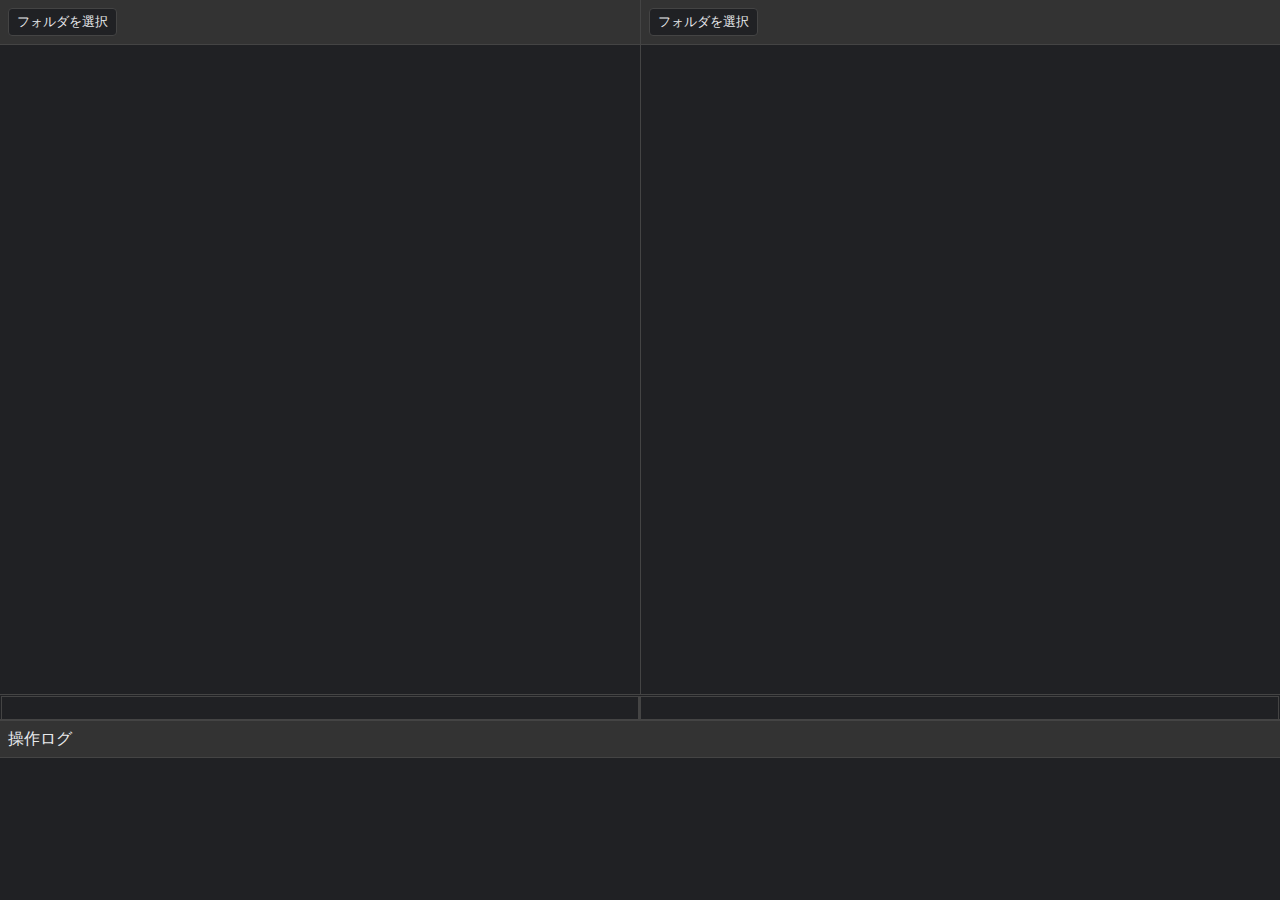
<file: main/src/app/html/index.html>
<!DOCTYPE html>
<html lang="ja">

<head>
  <meta charset="UTF-8">
  <meta name="viewport" content="width=device-width, initial-scale=1.0">
  <title>Web File Manager</title>
  <link rel="stylesheet" href="../css/style.css">
</head>

<body>
  <div class="app-container">
    <div class="file-manager">
      <!-- 左ペイン -->
      <div class="pane left-pane">
        <div class="toolbar">
          <button class="btn select-dir">フォルダを選択</button>
        </div>
        <div class="file-list">
          <!-- ファイルリストはJavaScriptで動的に生成 -->
        </div>
      </div>

      <!-- 右ペイン -->
      <div class="pane right-pane">
        <div class="toolbar">
          <button class="btn select-dir">フォルダを選択</button>
        </div>
        <div class="file-list">
          <!-- ファイルリストはJavaScriptで動的に生成 -->
        </div>
      </div>
    </div>

    <div class="bottom-section">
      <div class="path-display">
        <div class="path-container">
          <div class="path-left">
            <div class="current-path"></div>
          </div>
        </div>
        <div class="path-container">
          <div class="path-right">
            <div class="current-path"></div>
          </div>
        </div>
      </div>

      <div class="log-container">
        <div class="log-header">操作ログ</div>
        <div class="log-content">
          <!-- ログはJavaScriptで動的に生成 -->
        </div>
      </div>
    </div>
  </div>

  <!-- ユーティリティと基本機能 -->
  <script src="../javascript/core/utils.js"></script>
  <script src="../javascript/core/directoryUtils.js"></script>
  <script src="../javascript/core/directorySelection.js"></script>
  <script src="../javascript/core/log.js"></script>
  <script src="../javascript/core/main.js"></script>

  <!-- イベント処理 -->
  <script src="../javascript/events/keyEvents.js"></script>
  <script src="../javascript/events/eventListeners.js"></script>
  <script src="../javascript/events/keyHandlers.js"></script>

  <!-- UI操作 -->
  <script src="../javascript/ui/focus.js"></script>
  <script src="../javascript/ui/paneSwitch.js"></script>
  <script src="../javascript/ui/paneSync.js"></script>
  <script src="../javascript/ui/commandMode.js"></script>
  <script src="../javascript/ui/help.js"></script>

  <!-- ファイル操作 -->
  <script src="../javascript/operations/fileOperations.js"></script>
  <script src="../javascript/operations/copyOperations.js"></script>
  <script src="../javascript/operations/moveOperations.js"></script>
  <script src="../javascript/operations/deleteOperations.js"></script>
  <script src="../javascript/operations/createFolderOperations.js"></script>
  <script src="../javascript/operations/createFileOperations.js"></script>
  <script src="../javascript/operations/historyOperations.js"></script>

  <!-- メインアプリケーション -->
  <script src="../javascript/core/main.js"></script>
</body>

</html>
</file>
<file: main/src/app/css/style.css>
/* 基本設定 */
:root {
    --primary-color: #1a73e8;
    --secondary-color: #333;
    --text-color: #e8eaed;
    --border-color: #444;
    --hover-color: #555;
    --error-color: #d93025;
    --background-color: #202124;
}

* {
    margin: 0;
    padding: 0;
    box-sizing: border-box;
}

body {
    font-family: 'Segoe UI', sans-serif;
    color: var(--text-color);
    background-color: var(--background-color);
    min-height: 100vh;
}

/* アプリ全体のコンテナ */
.app-container {
    display: flex;
    flex-direction: column;
    height: 100vh;
    overflow: hidden;
}

/* パス表示エリアの調整 */
.path-display {
  display: block;
  background: var(--background-color);
  border-top: 1px solid var(--border-color);
  border-bottom: 1px solid var(--border-color);
  padding: 0;
  height: 26px;
  min-height: 26px;
}

.path-container {
  float: left;
  width: 50%;
  display: block;
  margin: 0;
  padding: 0;
  border-right: 1px solid var(--border-color);
  height: 26px;
  min-height: 26px;
  box-sizing: border-box;
}

.path-container:last-child {
  border-right: none;
}

/* clearfixを追加 */
.path-display::after {
  content: '';
  display: block;
  clear: both;
}

.path-left,
.path-right {
  display: block;
  width: 100%;
  height: 24px;
  padding: 1;
  margin: 1;
}

.current-path {
  display: block;
  width: 100%;
  height: 24px;
  overflow-x: auto;
  white-space: pre-wrap;
  word-break: break-all;
  font-family: monospace;
  font-size: 0.9rem;
  padding: 1;
  margin: 1;
  background: var(--background-color);
  border: 1px solid var(--border-color);
  border-radius: 0;
  color: var(--text-color);
  min-height: 24px;
  line-height: 24px;
}

/* ファイルマネージャーの配置調整 */
.file-manager {
    display: flex;
    flex: 1;
    overflow: hidden;
    min-height: 0;
}

.path-label {
  flex-shrink: 0;
  font-weight: bold;
  color: var(--text-color);
  padding-right: 8px;
  user-select: none;
}

.current-path::-webkit-scrollbar {
  height: 4px;
}

.current-path::-webkit-scrollbar-track {
  background: #2a2a2a;
}

.current-path::-webkit-scrollbar-thumb {
  background-color: #666;
  border-radius: 2px;
}

.pane {
    flex: 1;
    display: flex;
    flex-direction: column;
    border-right: 1px solid var(--border-color);
    min-height: 0;
}

.pane:last-child {
    border-right: none;
}

.toolbar {
    display: flex;
    gap: 8px;
    padding: 8px;
    background-color: var(--secondary-color);
    border-bottom: 1px solid var(--border-color);
}

.btn {
    padding: 4px 8px;
    border: 1px solid var(--border-color);
    border-radius: 4px;
    background-color: var(--background-color);
    color: var(--text-color);
    cursor: pointer;
}

.btn:hover {
    background-color: var(--hover-color);
}

/* スクロール時のフォーカス表示調整 */
.file-list {
    flex: 1;
    overflow-y: auto;
    padding: 8px;
    position: relative;
    scroll-behavior: smooth;
}

.file-item {
    padding: 8px;
    cursor: pointer;
    border: 1px solid transparent;
    margin: 2px 0;
    height: 36px; /* 固定の高さを設定 */
    display: flex;
    align-items: center;
}

.file-item.focused {
    background-color: var(--hover-color);
    border: 1px solid var(--primary-color);
    scroll-margin: 100px;
    scroll-behavior: smooth;
    position: relative; /* 位置関係を明確に */
    z-index: 1; /* 他の要素より前面に */
}

.file-item.command-focused {
    background-color: #5c2e2e; /* 濃い赤系の色 */
    border: 2px solid #ff4444;
    color: #ffffff;
    scroll-margin: 100px;
    scroll-behavior: smooth;
    position: relative;
    z-index: 1;
}

.file-item.focused,
.file-item.command-focused {
    position: relative;
    z-index: 1;
}

/* ログエリア */
.log-container {
    position: relative;
    bottom: 0;
    left: 0;
    right: 0;
    height: var(--log-height, 2.5vh);
    min-height: 30px;
    max-height: 95vh;
    background-color: var(--background-color);
    border-top: 1px solid var(--border-color);
    resize: none; /* JavaScriptで制御するためresizeプロパティは無効化 */
    overflow: hidden;
    z-index: 1000;
    display: flex;
    flex-direction: column;
    flex-shrink: 0;
    transition: height 0.1s ease; /* スムーズな高さ変更のためのトランジション */
}

.log-header {
    padding: 8px;
    background-color: var(--secondary-color);
    border-bottom: 1px solid var(--border-color);
    position: relative;
    user-select: none;
    flex-shrink: 0;
    height: 37px;
}

.log-header::before {
    content: '';
    position: absolute;
    top: 0;
    left: 0;
    right: 0;
    height: 10px;
    cursor: ns-resize;
}

.log-content {
    flex: 1;
    padding: 8px;
    overflow-y: auto;
    font-family: 'Consolas', 'Monaco', 'Courier New', monospace;
    font-size: 0.9rem;
    background-color: var(--background-color);
    color: var(--text-color);
    min-height: 0;
    white-space: pre;
}

/* レスポンシブ対応 */
@media (max-width: 768px) {
    .file-manager {
        flex-direction: column;
    }

    .pane {
        border-right: none;
        border-bottom: 1px solid var(--border-color);
    }

    .log-container {
        height: 25vh;
    }

    .app-container {
        overflow: hidden;
    }

    .path-display {
        flex-direction: column;
        height: 48px; /* 24px × 2 */
        min-height: 48px;
    }

    .path-container {
        border-right: none;
        border-bottom: 1px solid var(--border-color);
        height: 24px;
        min-height: 24px;
    }

    .path-container:last-child {
        border-bottom: none;
    }

    .file-manager {
        height: calc(100vh - 2.5vh - 48px);
    }
}

.bottom-container {
    position: fixed;
    bottom: 0;
    left: 0;
    right: 0;
    z-index: 1000;
}

/* コンテナのレイアウト調整 */
.app-container {
  display: flex;
  flex-direction: column;
  height: 100vh;
  overflow: hidden;
}

/* 下部セクションの調整 */
.bottom-section {
  flex-shrink: 0;
  display: flex;
  flex-direction: column;
  background: var(--background-color);
}

/* パス表示エリアの調整 */
.path-display {
  display: flex;
  background: var(--background-color);
  border-top: 1px solid var(--border-color);
  border-bottom: 1px solid var(--border-color);
  padding: 1px;
  min-height: 25px;
}

/* ログエリアの調整 */
.log-container {
  height: 20vh;
  min-height: 100px;
  border-top: 1px solid var(--border-color);
}

/* レスポンシブ対応の調整 */
@media (max-width: 768px) {
  /* ...existing code... */

  .bottom-section {
    height: auto;
  }

  .path-display {
    flex-direction: column;
    min-height: auto;
  }
}

/* 履歴ポップアップのスタイルを修正 */
.history-popup {
  position: fixed;
  top: 50%;
  left: 50%;
  transform: translate(-50%, -50%);
  background: #2b2b2b;
  border: 1px solid #555;
  border-radius: 4px;
  padding: 8px;
  width: 90%; /* 画面幅の90%に変更 */
  max-height: 80vh;
  z-index: 1000;
  color: #fff;
  box-shadow: 0 2px 10px rgba(0, 0, 0, 0.5);
}

.history-header {
  padding: 8px;
  border-bottom: 1px solid #555;
  margin-bottom: 8px;
  font-weight: bold;
}

.history-list {
  max-height: 60vh;
  overflow-y: auto;
}

.history-item {
  padding: 6px 8px;
  cursor: pointer;
  border-radius: 2px;
  white-space: nowrap; /* パスを1行に表示 */
  overflow: hidden;    /* はみ出した部分を隠す */
  text-overflow: ellipsis; /* はみ出した部分を...で表示 */
  font-family: monospace; /* 等幅フォントで表示 */
}

.history-item:hover {
  background: #3f3f3f;
}

.history-item.selected {
  background: #0066cc;
}

.path-container:last-child {
  border-right: none;
  margin-right: 0;
}

.create-folder-popup {
  position: fixed;
  top: 50%;
  left: 50%;
  transform: translate(-50%, -50%);
  background: #2b2b2b;
  border: 1px solid #555;
  border-radius: 4px;
  padding: 8px;
  width: 90%;
  max-height: 80vh;
  z-index: 1000;
  color: #fff;
  box-shadow: 0 2px 10px rgba(0, 0, 0, 0.5);
}
</file>
